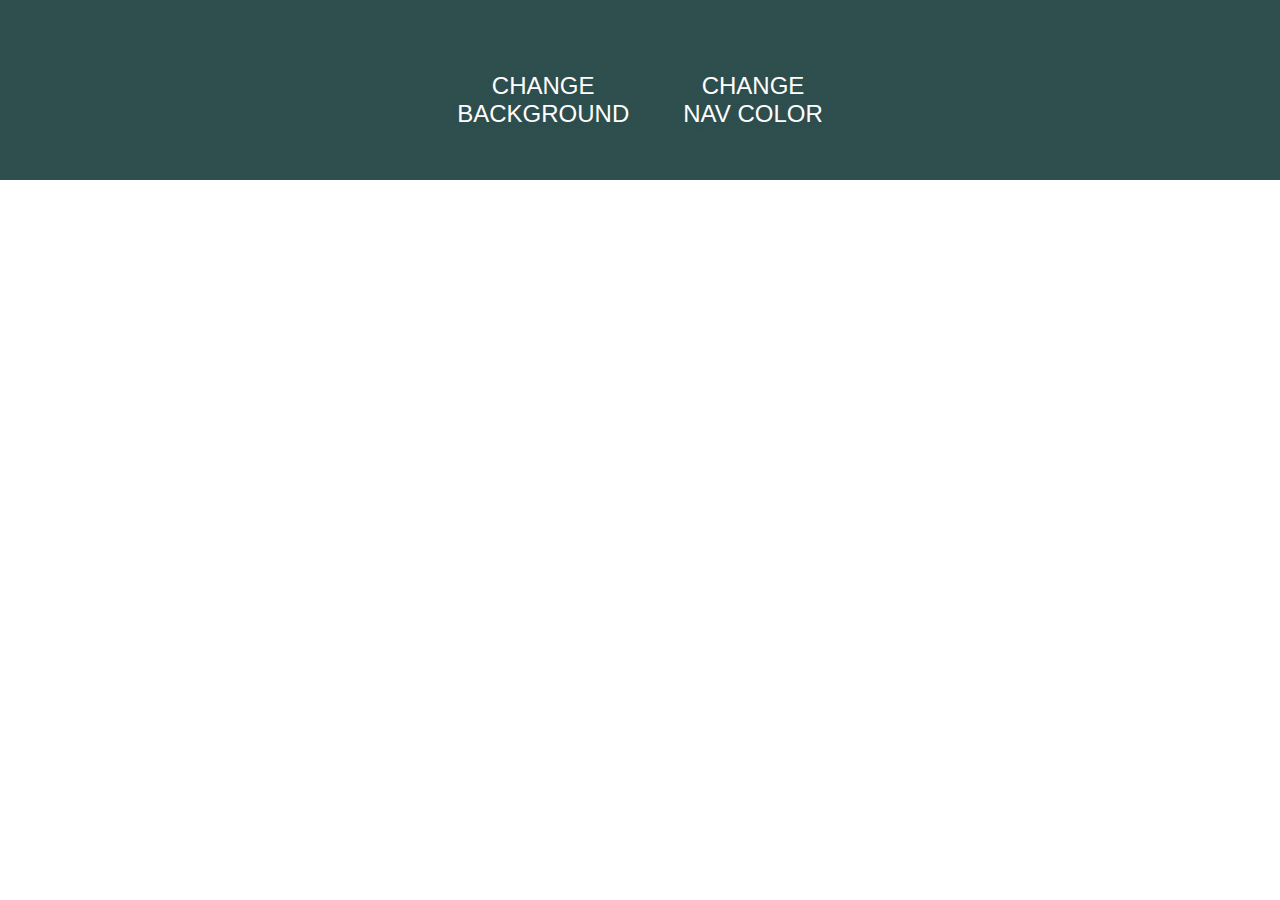
<file: index.html>
<!DOCTYPE html>
<html lang="en">

<head>

    <meta charset="UTF-8">
    <meta name="viewport" content="width=device-width, initial-scale=1.0">
    <meta http-equiv="X-UA-Compatible" content="ie=edge">
    
    <title>Color Change</title>

    <!-- CSS Stylesheet -->
    <link rel="stylesheet" href="style.css">
    
</head>

<body>
    <nav id="navbar">
        <ul>
            <li><a onclick="change()" id="button1">Change<br>Background</a></li>
            <li><a onclick="change()" id="button2">Change<br>Nav Color</a></li>
        </ul>
    </nav>
    <div class="container">
    </div>

    <!-- Main JavaScript -->
    <script src="main.js"></script>
</body>

</html>
</file>
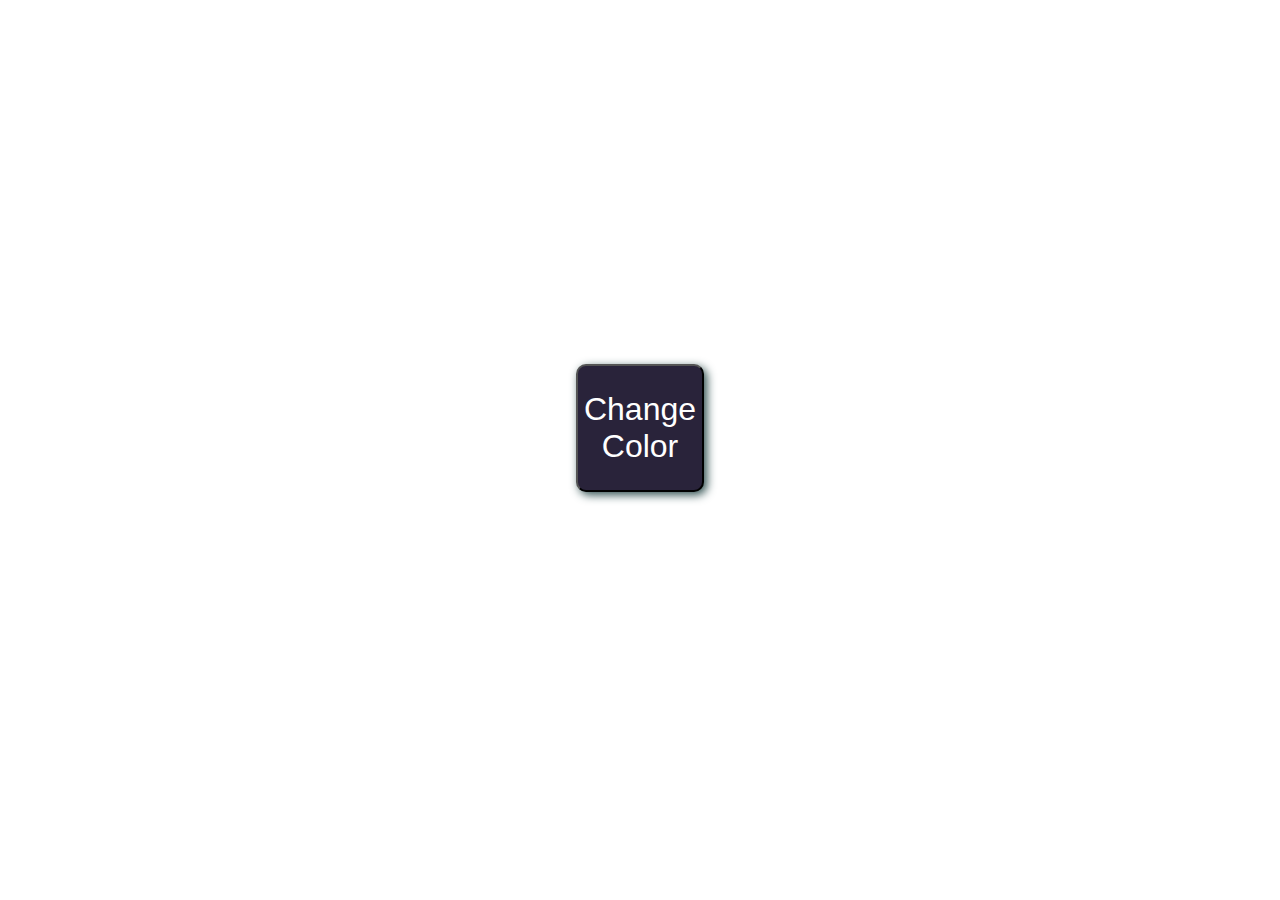
<file: test.html>
<!DOCTYPE html>
<html lang="en">

<head>

    <meta charset="UTF-8">
    <meta name="viewport" content="width=device-width, initial-scale=1.0">
    <meta http-equiv="X-UA-Compatible" content="ie=edge">
    
    <title>Background Change Button</title>

    <!-- CSS Stylesheet -->
    <link rel="stylesheet" href="style.css">
    
</head>

<body>

    <div class="container">
        <button onclick="change()" class="button">Change Color</button>
    </div>

    <!-- Main JavaScript -->
    <script src="main.js"></script>
</body>

</html>
</file>
<file: style.css>
* {
    --nav-color: darkslategray;
    padding: 0;
    margin: 0;
}

body {
    text-align: center;
}

@keyframes fadeIn{
    0%{
        transform: translateY(-100px);
        opacity: 0;
        }
    25%{
        transform: translateY(-75px);
        opacity: .40;
        }
    50%{
        transform: translateY(-50px);
        opacity: .65;
        }
    75%{
        transform: translateY(-25px);
        opacity: .9;
        }
    100%{
        transform: translateY(0px);
        opacity: 1;
        }
}
#navbar {
    align-content: center;
    animation: fadeIn 1s 1 0s ease-in;
    background-color: var(--nav-color, gray);
    height: 20%;
    justify-items: center;
    left: 0px;
    position: fixed;
    top: 0px;
    width: 100%;
  }

nav ul {
    color: white;
    justify-items: center;
    margin: 0px;
    padding: 25px 15px 5px 15px;
  }

nav li {
    background-color: var(--nav-color, gray)y;
    color: white;
    display: inline-block;
    font-family: helvetica;
    font-size: 1.5em;
    padding: 5px 25px 5px 25px;
    text-shadow: 0px 2px 5px darkslategray;
    text-transform: uppercase;
  }

a {
    justify-self: center;
    text-decoration: none;
  }
a:hover {
    cursor: pointer;
    cursor: hand;
}

.container {
    background-color: white;
    display: grid;
    height: 95vh;
    margin: auto;
}

.animation-box {
    margin: auto;
    width: 75%;
}

.buttons {
    list-style-type: none;
    padding: 1rem;
    text-align: center;
}

.button {
    background-color: rgb(41, 35, 58);
    color: white;
    border-radius: 10px;
    box-shadow: 3px 3px 10px darkslategray;
    color: white;
    font-family: Helvetica;
    font-size: 2em;
    margin: auto;
    height: 4em;
    width: 4em;
}

.button:hover {
    cursor: pointer;
    cursor: hand;
}
@media (max-width: 500px) {
    .button {
    height: 1em;
    width: 1.5em;
    }
    nav li {
        font-size: 1em;
    }
}
</file>
